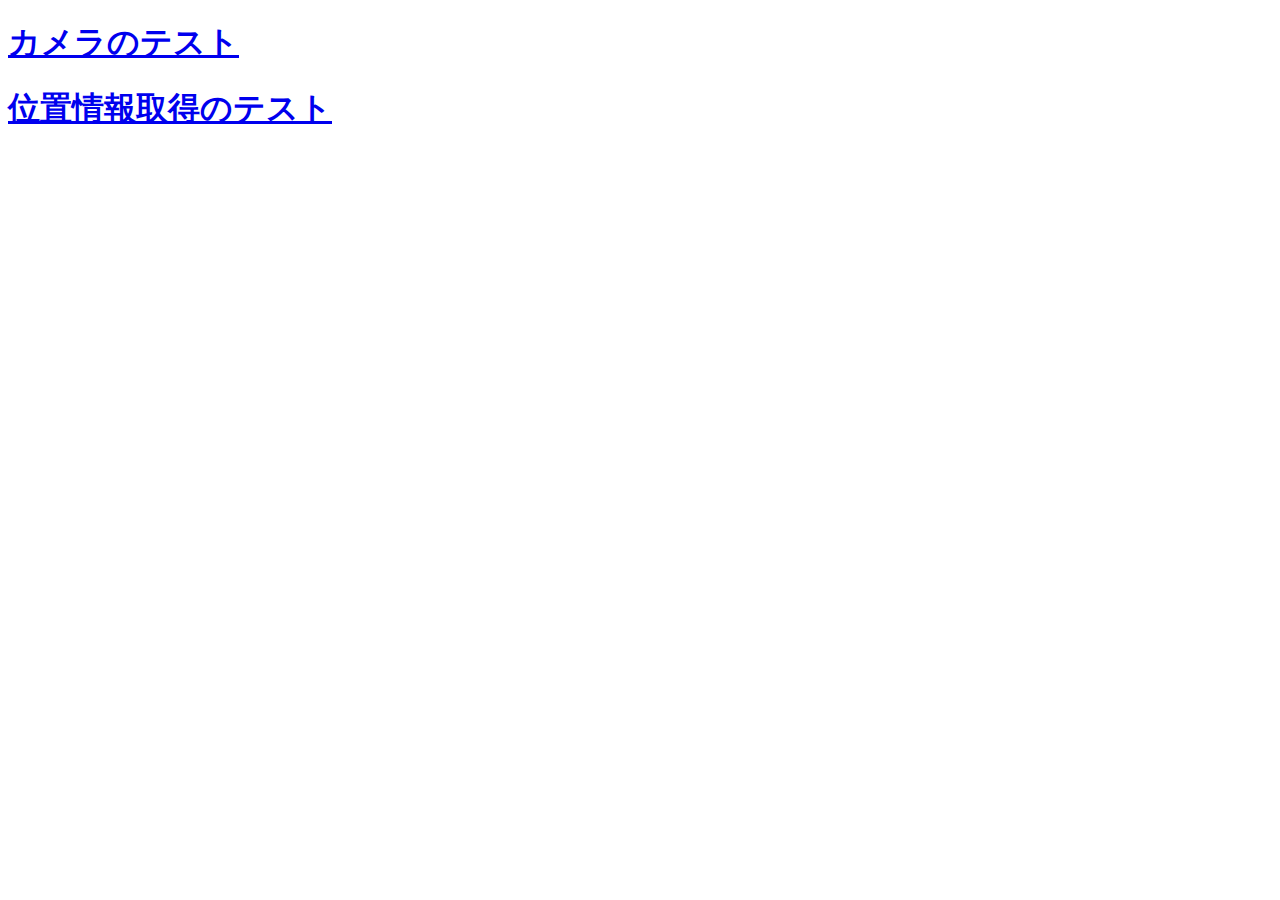
<file: index.html>
<!DOCTYPE html>
<html lang="ja">
<head>
<meta charset="utf-8">
<title>テスト</title>
</head>
<body>

<h1><a href="./camera.html">カメラのテスト</a></h1>
<h1><a href="./gps.html">位置情報取得のテスト</a></h1>

</body>
</html>
</file>
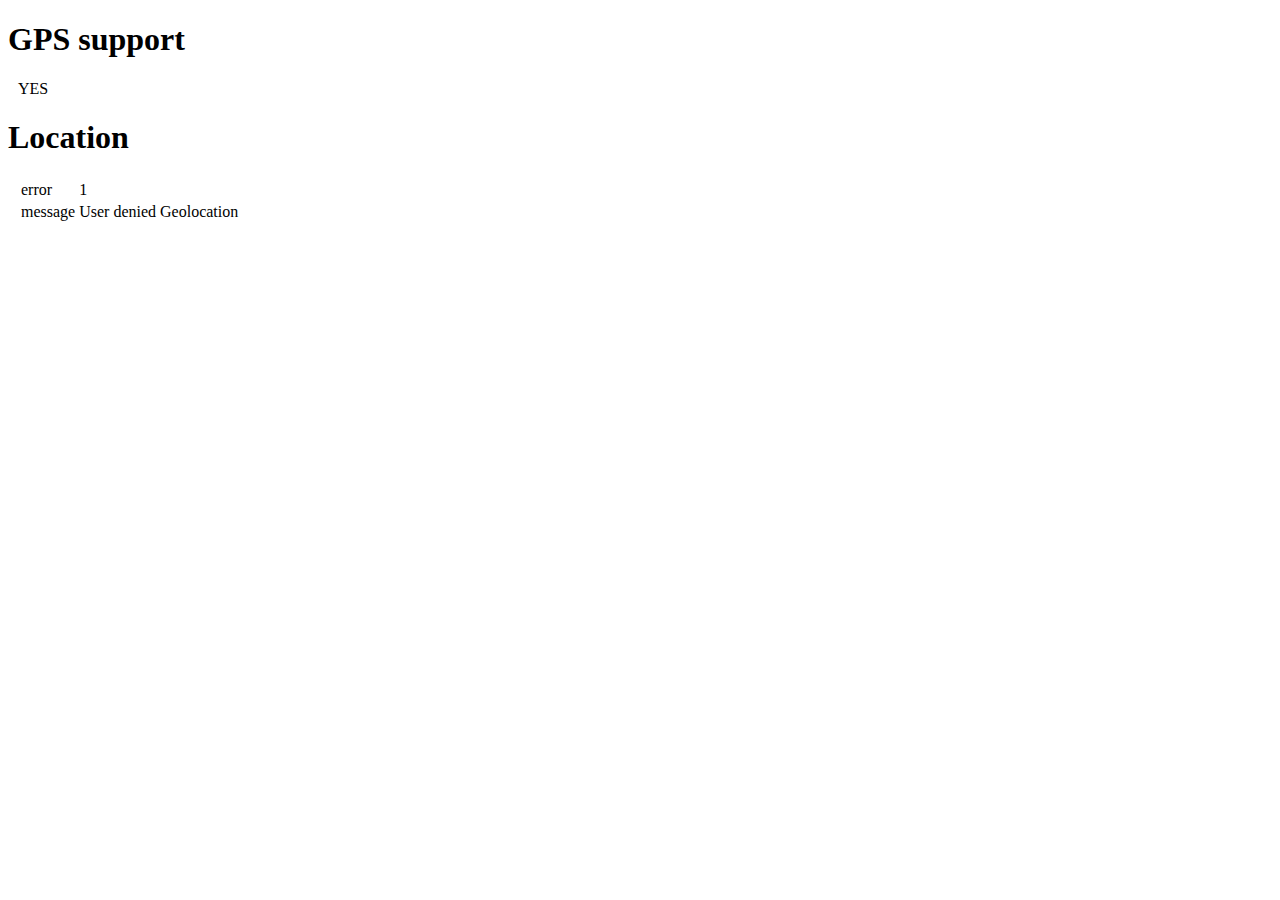
<file: gps.html>
<!DOCTYPE html>
<html lang="ja">
<head>
  <meta charset="utf-8">
  <style>
div {
  margin: 10px;
}
  </style>
  <title>GPS detection</title>
</head>
<body>

<h1>GPS support</h1> 
<div id="msg">
</div>
<h1>Location</h1>
<div id="loc">
</div>

<script>
    var msg = document.getElementById('msg');
    var loc = document.getElementById('loc');

    // Geolocation APIに対応している
    if( navigator.geolocation ){
        msg.textContent = 'YES';

        var opts = {enableHighAccuracy: true, timeout: 5000, maximumAge: 5000};
        navigator.geolocation.getCurrentPosition(ok, ng, opts);
    } else {
        msg.textContent = 'NO';
    }

    function ok(pos) {
       loc.innerHTML = '<table>' +
       '<tr><td>Coordinates.latitude</td><td>' + pos.coords.latitude + '</td></tr>' +
       '<tr><td>Coordinates.longitude</td><td>' + pos.coords.longitude + '</td></tr>' +
       '<tr><td>Coordinates.altitude</td><td>' + pos.coords.altitude + '</td></tr>' +
       '<tr><td>Coordinates.accuracy</td><td>' + pos.coords.accuracy + '</td></tr>' +
       '<tr><td>Coordinates.altitudeAccuracy</td><td>' + pos.coords.altitudeAccuracy + '</td></tr>' +
       '<tr><td>Coordinates.heading</td><td>' + pos.coords.heading + '</td></tr>' +
       '<tr><td>Coordinates.speed</td><td>' + pos.coords.speed + '</td></tr>' +
       '<tr><td>timestamp</td><td>' + pos.timestamp + '</td></tr>' +
       '</table>';
       console.log("OK");
       console.log(pos);
    }

    function ng(err) {
       loc.innerHTML = '<table>' +
       '<tr><td>error</td><td>' + err.code + '</td></tr>' +
       '<tr><td>message</td><td>' + err.message + '</td></tr>' +
       '</table>';
       console.warn("NG");
       console.warn(err);
    }
</script>
</body>
</html>
</file>
